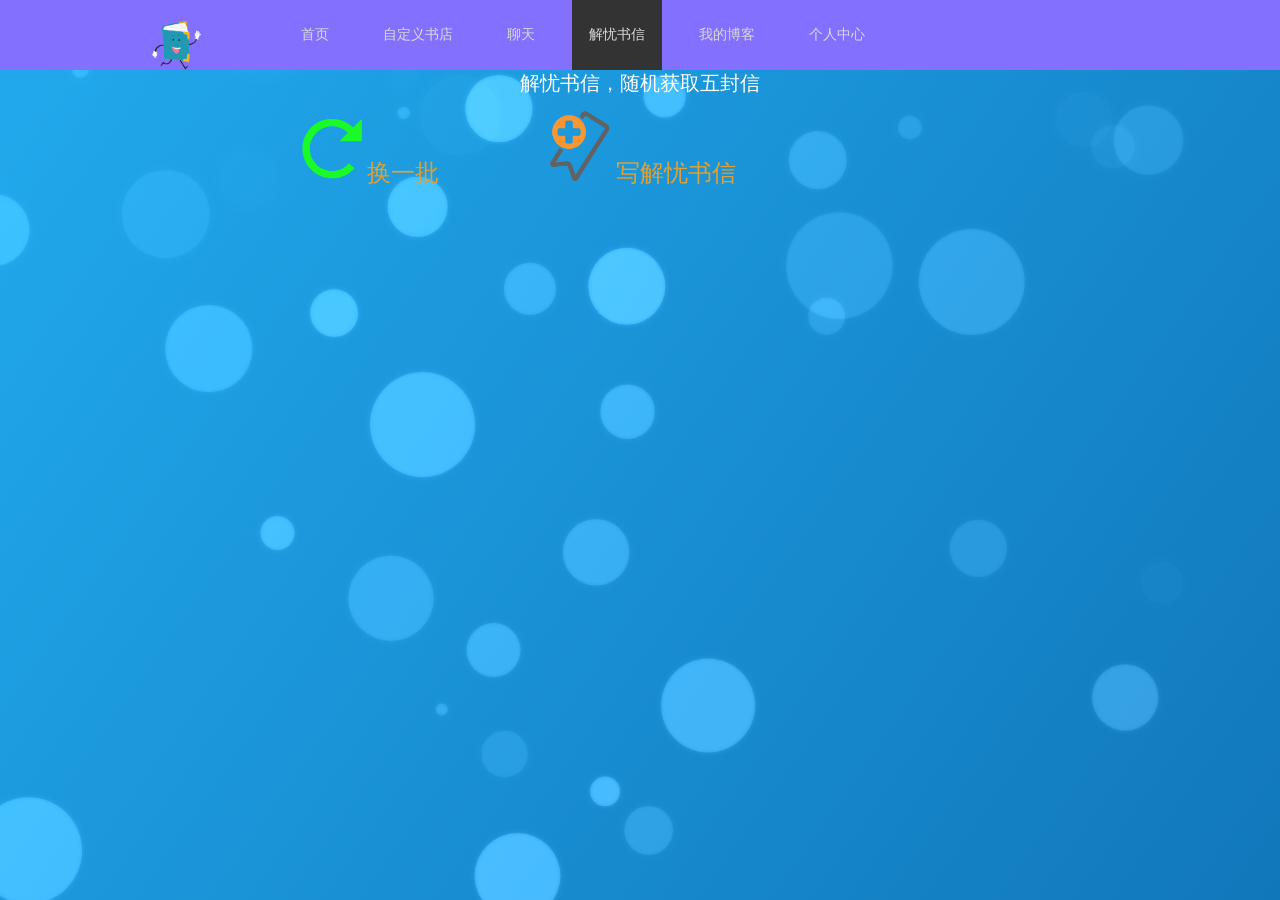
<file: target/graduation/view/leaveWords.html>
<!DOCTYPE html>
<html lang="zh">
<head>
    <meta charset="UTF-8">
    <meta http-equiv="X-UA-Compatible" content="IE=edge,chrome=1">
    <meta name="viewport" content="width=device-width, initial-scale=1.0">
    <title>解忧信箱</title>

    <link rel="stylesheet" type="text/css" href="../css/floatDemo.css"/>
    <link rel="stylesheet" type="text/css" href="../css/normalizeBG.css"/>
    <link rel="stylesheet" type="text/css" href="../css/BG.css">
    <link rel="stylesheet" href="../css/style_letter_edit.css">
    <link rel="stylesheet" href="../css/stylesBG.css">
    <link type="text/css" rel="stylesheet" href="../css/nav.css">

    <link rel="stylesheet" type="text/css" href="../css/leaveWord.css"/>
    <link type="text/css" rel="stylesheet" href="../css/nav.css">
    <!--必要样式-->
    <link rel="stylesheet" type="text/css" href="../css/component.css"/>
    <script src="../js/snap.svg-min.js"></script>
    <script src="../js/vue.js"></script>
    <script src="../js/jquery-3.1.1.js"></script>

    <style>
        .main {
            width: 800px;
            margin: 20px auto;
        }
        #reply-letter{
            margin-left: 100px;

        }
        .text {
            color: #4e534f;
            font-family: "Arial", "Microsoft YaHei", "黑体", "宋体", sans-serif;
            width: 750px;
            height: 180px;
            margin: 0 auto;
            font-size: 20px;

            resize: none;
        }

        .letter-theme {
            color: #007ace;
            font-family: "Arial", "Microsoft YaHei", "黑体", "宋体", sans-serif;
            font-size: 20px;
        }

        .change-button {
            margin-left: 300px;
            margin-top: 20px;
        }

        .intro_todo {
            font-family: "Arial", "Microsoft YaHei", "黑体", "宋体", sans-serif;
            font-size: 20px;
            text-align: center;
        }

        #reply_letter, #quit_read_letter, #send_letter, #cancel_letter,#submit_reply,#cancel_reply {
            background-color: #4CAF50; /* Green */
            border: none;
            color: white;
            padding: 5px 12px;
            text-align: center;
            text-decoration: none;
            display: inline-block;
            font-size: 16px;
        }

        .addLeaveWord {
            text-align: center;
            width: 70px;
            margin-left: 100px;
        }
    </style>
</head>

<body>

<div class="ue-bar">
    <div class="ue-bar-warp">
        <div class="ue-bar-logo">
            <a href="#">
                <img src="../img/logo.png" width="51" hegith="20" alt="解忧书屋" title="解忧书屋">
            </a>
        </div>
        <div class="ue-bar-nav">
            <ul>
                <li><a href="./main.html">
                    <em>首页</em>
                </a></li>
                <li><a href="./custombookList.html">
                    <em>自定义书店</em>
                </a></li>
                <li><a href="http://localhost:3001/">
                    <em>聊天</em>
                </a></li>
                <li class="active"><a href="./leaveWords.html">
                    <em>解忧书信</em>
                </a></li>
                <li><a href="http://localhost:8080/#/admin/articleList">
                    <em>我的博客</em>
                </a></li>
                <li><a href="./mine.html">
                    <em>个人中心</em>
                </a></li>
            </ul>
        </div>
    </div>
</div>

<div id="container" data-PageSwitch style="display:none">
    <div class="sections ">
        <div class="section active" id="section0">
            <div class="intro">
                <h1 class="title" id="letter_theme"></h1>
                <p id="letter_content"></p><br>
                <label>时间</label>
                <span id="letter_time"></span><br>
                <input type="submit" class="btn btn-success pull-right" id="reply_letter" value="回复"/>
                <input type="submit" class="btn btn-success pull-right" id="quit_read_letter" value="返回"/>
            </div>
        </div>
    </div>
</div>


<div id="random-letter-list">
    <div id="letter_button">
        <div class="intro_todo">解忧书信，随机获取五封信</div>
        <input type="image" class="change-button" @click="change_random_letter" src="../images/change.png"/>
        <span>换一批</span>
        <input type="image" class="addLeaveWord" @click="addLWItem" src="../img/addLW.png"/>
        <span>写解忧书信</span>
    </div>
    <section id="grid" class="grid clearfix">

        <a href="#" data-path-hover="m 180,34.57627 -180,0 L 0,0 180,0 z" v-for="(item,index) of randomLetterList"
           :key="index"
           :content="item"
           :index="index">
            <figure>
                <img :src=item.imgUrl>
                <svg viewBox="0 0 180 320" preserveAspectRatio="none">
                    <path d="M 180,160 0,218 0,0 180,0 z"/>
                </svg>
                <figcaption>
                    <h2>{{item.letterTheme}}</h2>
                    <input type="image" width="20px" @click="view(item)" src="../image/view.png"/>
                    <input type="image" width="20px" @click="reply" src="../image/reply.png"/>
                </figcaption>
            </figure>
        </a>
    </section>
    <div class="main" id="write-letter-dialog" style="display: none">
        <input type="text" class="letter-theme" v-model="write_letter_item.letterTheme" placeholder="输入标题"><br>
        <textarea id="text" v-model="write_letter_item.letterContent" cols="30" rows="10" maxlength="30"
                  class="text"></textarea><br>
        <button @click="saveLetterItem" id="send_letter" class="btn btn-primary">扔入公海</button>
        <button @click="cancelLetter" id="cancel_letter" class="btn btn-primary">返回</button>
    </div>


    <div id="reply-letter" style="display: none" class="form-group">
        <form role="form">
            <div class="form-group">
                <textarea v-model="reply_content" placeholder="输入回信内容" cols="30" rows="10" maxlength="30" class="text"></textarea><br>
                <button @click="submitReply" id="submit_reply" class="btn btn-primary">提交</button>
                <button @click="cancelReply" id="cancel_reply" class="btn btn-primary">返回</button>
            </div>
        </form>
    </div>
</div>



<script type="text/javascript" src="../js/pageswitch.js"></script>
<script src="../js/index.js"></script>
<script type="text/javascript" src="../js/userStorage.js"></script>
<script>
    $(document).ready(function () {
        $("#reply_letter").click(function () {
            $("#container").css("display", "none");
            $("#random-letter-list").css("display", "");
            $("#letter_button").css("display", "none");
            $("#grid").css("display", "none");
            $("#reply-letter").css("display", "");

        });

        $("#quit_read_letter").click(function () {

            $("#container").css("display", "none");
            $("#random-letter-list").css("display", "");
        })
    });


    function loadLetterItem(item) {
        $("#letter_theme").html(item.letterTheme);
        $("#letter_content").html(item.letterContent);
        $("#letter_time").html(getTime(item.letterTime));
    }

    function getTime(t) {
        var _time = new Date(t);
        var year = _time.getFullYear();//2017
        var month = _time.getMonth() + 1;//7
        var date = _time.getDate();//10
        var hour = _time.getHours();//10
        var minute = _time.getMinutes();//56
        var second = _time.getSeconds();//15
        return year + "年" + month + "月" + date + "日   " + hour + ":" + minute + ":" + second;//这里自己按自己需要的格式拼接
    }

    var letterVue = new Vue({
        el: '#random-letter-list',
        data: {
            randomLetterList: [],
            write_letter_item: {
                letterTheme: "",
                letterContent: "",
                tag: 0,
                letterUid: -1,

            },
        reply_content: "",

        },

        mounted: function () {
            this.getRandomNewLetters();
        },

        //列表
        methods: {
            getRandomNewLetters: function () {
                $.ajax({
                    type: 'POST',
                    url: "http://127.0.0.1:8081/letter/getRandomNewLettersFilterUser",
                    data: JSON.stringify({data: getUserId()}),
                    dataType: "JSON",
                    contentType: 'application/json;charset=utf-8',
                    success: function (data) {
                        console.log(data);
                        letterVue.randomLetterList = data;
                    },
                    error: function (jqXHR) {
                        return "哎呀呀，出错了" + jqXHR.status;
                    }
                });
            },
            view: function (item) {
                console.log(item);
                loadLetterItem(item);
                $("#container").css("display", "");
                $("#random-letter-list").css("display", "none");
            },
            addLWItem: function () {
                $("#write-letter-dialog").css("display", "block");
                $("#letter_button").css("display", "none");
                $("#grid").css("display", "none");
            },
            saveLetterItem: function () {
                letterVue.write_letter_item.letterUid = getUserId();
                letterVue.write_letter_item.tag = 0;
                $.ajax({
                    type: 'POST',
                    url: "http://127.0.0.1:8081/letter/createLetter",
                    data: JSON.stringify({data: letterVue.write_letter_item}),
                    dataType: "JSON",
                    contentType: 'application/json;charset=utf-8',
                    success: function (data) {
                        console.log(data);
                    },
                    error: function (jqXHR) {
                        return "哎呀呀，出错了" + jqXHR.status;
                    }
                });

            },
            cancelLetter: function () {
                $("#write-letter-dialog").css("display", "none");
                $("#letter_button").css("display", "");
                $("#grid").css("display", "");
            },
            reply: function () {

            },
            change_random_letter: function () {
                letterVue.getRandomNewLetters();

            },

            submitReply:function () {

            },
            cancelReply:function () {
                $("#reply-letter").css("display", "none");
                letterVue.reply_content = "";
                $("#letter_button").css("display", "");
                $("#grid").css("display", "");

            }

        }

    })
</script>

<script type="text/javascript" src="../js/bubbly-bg.js"></script>
<script type="text/javascript">
    bubbly();
    let configs = [
        {},
        {
            colorStart: "#111",
            colorStop: "#422",
            bubbleFunc: () => `hsla(0, 100%, 50%, ${Math.random() * 0.25})`
        },
        {
            colorStart: "#4c004c",
            colorStop: "#1a001a",
            bubbleFunc: () => `hsla(${Math.random() * 360}, 100%, 50%, ${Math.random() * 0.25})`
        },
        {
            colorStart: "#fff4e6",
            colorStop: "#ffe9e4",
            blur: 1,
            compose: "source-over",
            bubbleFunc: () => `hsla(${Math.random() * 50}, 100%, 50%, .3)`
        }
    ];
    document.addEventListener("click", function (e) {
        if (e.target.hasAttribute("data-config-nr")) {
            document.body.removeChild(document.querySelector("canvas"));
            bubbly(configs[e.target.getAttribute("data-config-nr")]);
        }
    });

    (function () {

        function init() {
            var speed = 250,
                easing = mina.easeinout;

            [].slice.call(document.querySelectorAll('#grid > a')).forEach(function (el) {
                var s = Snap(el.querySelector('svg')), path = s.select('path'),
                    pathConfig = {
                        from: path.attr('d'),
                        to: el.getAttribute('data-path-hover')
                    };

                el.addEventListener('mouseenter', function () {
                    path.animate({'path': pathConfig.to}, speed, easing);
                });

                el.addEventListener('mouseleave', function () {
                    path.animate({'path': pathConfig.from}, speed, easing);
                });
            });
        }

        init();

    })();
</script>

</body>
</html>
</file>
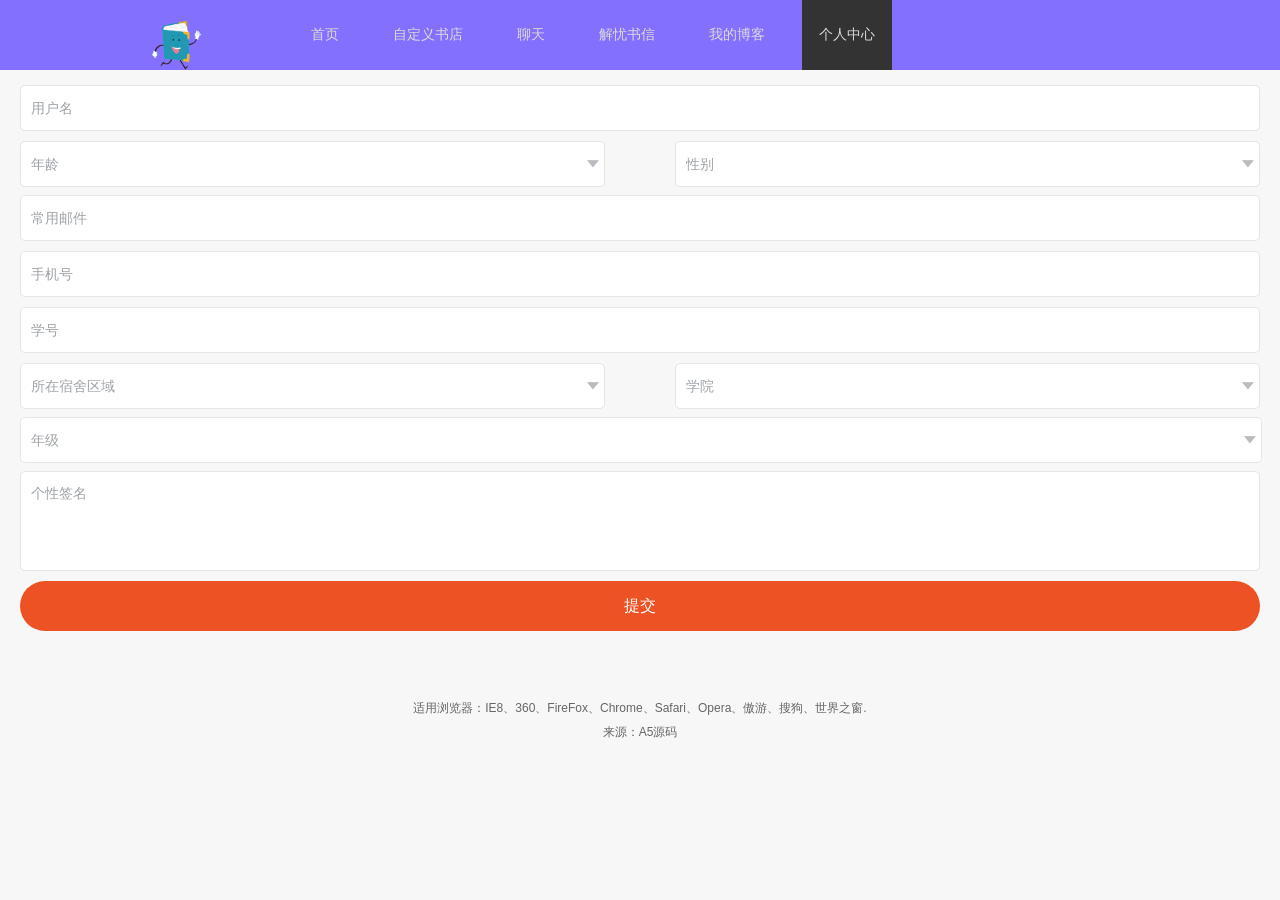
<file: target/graduation/view/mine.html>
<!DOCTYPE html>
<html>
<head>
    <meta charset="UTF-8">
    <meta http-equiv="X-UA-Compatible" content="IE=edge">
    <meta name="viewport" content="initial-scale=1,maximum-scale=1, minimum-scale=1">
    <meta name="viewport" content="width=device-width, initial-scale=1">
    <meta name="apple-mobile-web-app-capable" content="yes">
    <meta name="viewport" content="width=device-width, initial-scale=1.0, minimum-scale=1.0, maximum-scale=1.0, user-scalable=no">
    <link type="text/css" rel="stylesheet" href="../css/nav.css">
    <title>个人中心</title>
    <style>
        img {
            border: 0;
        }

        body {
            background: #f7f7f7;
            color: #666;
            font: 12px/150% Arial,Verdana, "microsoft yahei";
        }

        html, body, div, dl, dt, dd, ol, ul, li, h1, h2, h3, h4, h5, h6, p, blockquote, pre, button, fieldset, form, input, legend, textarea, th, td {
            margin: 0;
            padding: 0;
        }

        article,aside,details,figcaption,figure,footer,header,main,menu,nav,section,summary {
            display: block;
            margin: 0;
            padding: 0;
        }

        audio,canvas,progress,video {
            display: inline-block;
            vertical-align: baseline;
        }

        a {
            text-decoration: none;
            color: #08acee;
        }

        a:active,a:hover {
            outline: 0;
        }

        button {
            outline: 0;
        }

        mark {
            color: #000;
            background: #ff0;
        }

        small {
            font-size: 80%;
        }

        img {
            border: 0;
        }

        button,input,optgroup,select,textarea {
            margin: 0;
            font: inherit;
            color: inherit;
            outline: none;
        }

        li {
            list-style: none;
        }

        i {
            font-style: normal;
        }

        a {
            color: #666;
        }

        a:hover {
            color: #eee;
        }

        em {
            font-style: normal;
        }

        h2, h3 {
            font-family: "microsoft yahei";
            font-weight: 100;
        }



        /* ------------------- */
        ::-moz-placeholder {
            color: #9fa3a7;
        }

        ::-webkit-input-placeholder {
            color: #9fa3a7;
        }

        :-ms-input-placeholder {
            color: #9fa3a7;
        }


        .pc-kk-form{
            padding:15px 20px;
        }
        .pc-kk-form-list{
            background:#fff;
            border:1px solid #e5e5e5;
            border-radius:5px;
            height:44px;
            line-height:44px;
            margin-bottom:10px;
        }
        .pc-kk-form-list input{
            width:100%;
            border:none;
            background:none;
            color:#9fa3a7;
            font-size:14px;
            height: 36px;
            padding: 4px 10px;
        }
        .pc-kk-form-list textarea{
            background:none;
            border:none;
            height:60px;
            padding:10px;
            resize:none;
            width:94%;
            line-height:22px;
            color:#9fa3a7;
            font-size:14px;
        }
        .nice-select{
            position: relative;
            background: #fff url(../images/a2.jpg) no-repeat right center;
            background-size:18px;
            width:47%;
            float:left;
            border:1px solid #e5e5e5;
            border-radius:5px;
            height:44px;
            line-height:44px;
        }

        .nice-select ul{
            width: 100%;
            display: none;
            position: absolute;
            left: -1px;
            top: 44px;
            overflow: hidden;
            background-color: #fff;
            max-height: 150px;
            overflow-y: auto;
            border: 1px solid #b9bcbf;
            z-index: 9999;
            border-radius:5px;

        }
        .nice-select ul li{
            padding-left:10px;
        }
        .nice-select ul li:hover{
            background:#f8f4f4;
        }
        .pc-kk-form-list-clear{
            background:none;
            border:none;
        }
        .pc-kk-form-btn button{
            background:#ec5224;
            color:#fff;
            border:none;
            width:100%;
            height:50px;
            line-height:50px;
            font-size:16px;
            border-radius:50px;
        }
    </style>
</head>
<body>

<div class="ue-bar">
    <div class="ue-bar-warp">
        <div class="ue-bar-logo">
            <a href="#">
                <img src="../img/logo.png" width="51" hegith="20" alt="解忧书屋" title="解忧书屋">
            </a>
        </div>
        <div class="ue-bar-nav">
            <ul>
                <li><a href="./main.html">
                    <em>首页</em>
                </a></li>
                <li><a href="./custombookList.html">
                    <em>自定义书店</em>
                </a></li>
                <li><a href="http://localhost:3001/">
                    <em>聊天</em>
                </a></li>
                <li><a href="./leaveWords.html">
                    <em>解忧书信</em>
                </a></li>
                <li><a href="http://localhost:8080/#/admin/articleList">
                    <em>我的博客</em>
                </a></li>
                <li class="active"><a href="./mine.html">
                    <em>个人中心</em>
                </a></li>
            </ul>
        </div>
    </div>
</div>


<div class="pc-kk-form">
    <form action="">
        <div class="pc-kk-form-list">
            <input type="text" placeholder="用户名">
        </div>
        <div class="pc-kk-form-list pc-kk-form-list-clear">
            <div class="nice-select" name="nice-select">
                <input type="text" value="年龄" readonly>
                <ul>
                    <li data-value="16">16</li>
                    <li data-value="17">17</li>
                    <li data-value="18">18</li>
                    <li data-value="19">19</li>
                    <li data-value="20">20</li>
                    <li data-value="21">21</li>
                    <li data-value="22">22</li>
                    <li data-value="23">23</li>
                    <li data-value="24">24</li>
                    <li data-value="25">25</li>
                </ul>

            </div>
            <div class="nice-select" name="nice-select" style="float:right">
                <input type="text" value="性别" readonly>
                <ul>
                    <li data-value="male">男</li>
                    <li data-value="female">女</li>
                </ul>

            </div>
        </div>
        <div class="pc-kk-form-list">
            <input type="email" placeholder="常用邮件">
        </div>
        <div class="pc-kk-form-list">
            <input type="tel" placeholder="手机号">
        </div>
        <div class="pc-kk-form-list">
            <input type="text" placeholder="学号">
        </div>
        <div class="pc-kk-form-list pc-kk-form-list-clear">
            <div class="nice-select" name="nice-select">
                <input type="text" value="所在宿舍区域" readonly>
                <ul>
                    <li data-value="address1">东区</li>
                    <li data-value="address2">西区</li>
                    <li data-value="address3">教师公寓</li>
                </ul>

            </div>
            <div class="nice-select" name="nice-select" style="float:right">
                <input type="text" value="学院" readonly>
                <ul>
                    <li data-value="人工智能与数据科学学院">人工智能与数据科学学院</li>
                    <li data-value="电气工程学院">电气工程学院</li>
                    <li data-value="机械工程学院">机械工程学院</li>
                    <li data-value="材料科学与工程学院">材料科学与工程学院</li>
                    <li data-value="化工学院">化工学院</li>
                    <li data-value="经济管理学院">经济管理学院</li>
                    <li data-value="土木与交通学院">土木与交通学院</li>
                    <li data-value="电子信息工程学院">电子信息工程学院</li>
                    <li data-value="理学院">理学院</li>
                    <li data-value="能源与环境工程学院">能源与环境工程学院</li>
                    <li data-value="建筑与艺术设计学院">建筑与艺术设计学院</li>
                    <li data-value="海洋科学与工程学院">海洋科学与工程学院</li>
                    <li data-value="马克思主义学院">马克思主义学院</li>
                    <li data-value="外国语学院">外国语学院</li>
                    <li data-value="人文与法律学院">人文与法律学院</li>
                    <li data-value="国际教育学院">国际教育学院</li>
                </ul>

            </div>
        </div>
        <div class="pc-kk-form-list pc-kk-form-list-clear">
            <div class="nice-select" name="nice-select" style="width:100%">
                <input type="text" value="年级" readonly>
                <ul>
                    <li data-value="Level1">大一</li>
                    <li data-value="Level2">大二</li>
                    <li data-value="Level3">大三</li>
                    <li data-value="Level3">大四</li>
                </ul>
            </div>
        </div>
        <div class="pc-kk-form-list" style="height:auto">
            <textarea>个性签名</textarea>
        </div>
        <div class="pc-kk-form-btn">
            <button>提交</button>
        </div>
    </form>
</div>


<script type="text/javascript" src="../js/jquery-3.1.1.js"></script>

<script>

    $('[name="nice-select"]').click(function(e){

        $('[name="nice-select"]').find('ul').hide();

        $(this).find('ul').show();

        e.stopPropagation();

    });

    $('[name="nice-select"] li').hover(function(e){

        $(this).toggleClass('on');

        e.stopPropagation();

    });

    $('[name="nice-select"] li').click(function(e){

        var val = $(this).text();

        $(this).parents('[name="nice-select"]').find('input').val(val);

        $('[name="nice-select"] ul').hide();

        e.stopPropagation();

    });

    $(document).click(function(){

        $('[name="nice-select"] ul').hide();

    });

</script>

<div style="text-align:center;margin:50px 0; font:normal 14px/24px 'MicroSoft YaHei';">
    <p>适用浏览器：IE8、360、FireFox、Chrome、Safari、Opera、傲游、搜狗、世界之窗.</p>
    <p>来源：<a href="http://down.admin5.com/" target="_blank">A5源码</a></p>
</div>
</body>
</html>
</file>
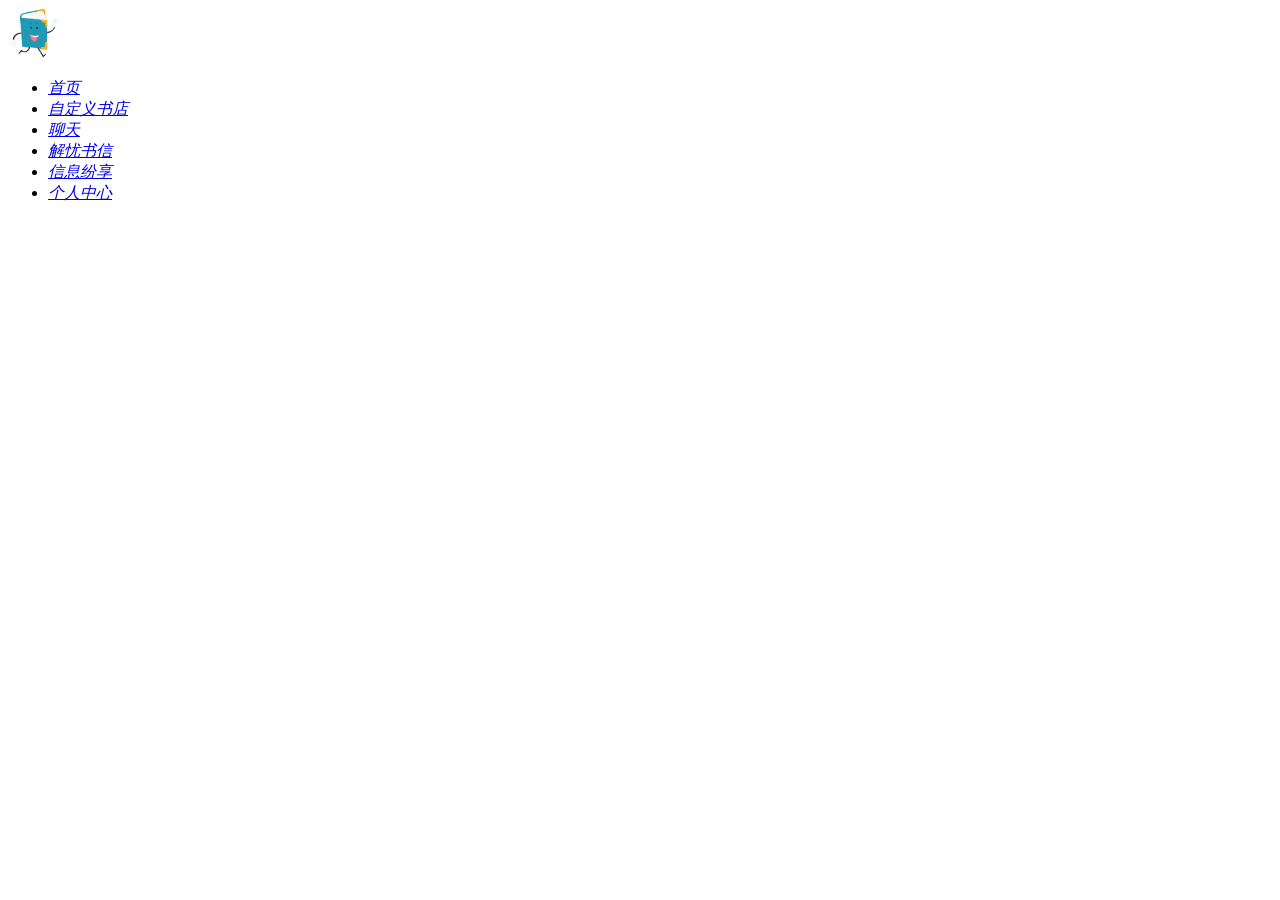
<file: target/graduation/view/nav.html>
<!DOCTYPE html>
<html>
<head lang="en">
    <meta charset="UTF-8">
    <title>解忧书屋</title>
    <link type="text/css" rel="stylesheet" >
</head>
<body>

<div class="ue-bar">
    <div class="ue-bar-warp">
        <div class="ue-bar-logo">
            <a href="#">
                <img src="../img/logo.png" width="51" hegith="20" alt="解忧书屋" title="解忧书屋">
            </a>
        </div>
        <div class="ue-bar-nav">
            <ul>
                <li class="active"><a href="#">
                    <em>首页</em>
                </a></li>
                <li><a href="./customBookList.custombookList.html">
                    <em>自定义书店</em>
                </a></li>
                <li><a href="http://localhost:3001/">
                    <em>聊天</em>
                </a></li>
                <li ><a href="./leaveWords.html">
                    <em>解忧书信</em>
                </a></li>
                <li><a href="#">
                    <em>信息纷享</em>
                </a></li>
                <li><a href="#">
                    <em>个人中心</em>
                </a></li>
            </ul>
        </div>
    </div>
</div>

<script>
    $('li').click(function () {
        $(this).css("color","#333");
        $(this).siblings().css("color", "#8470FF");
    })
</script>

</body>
</html>
</file>
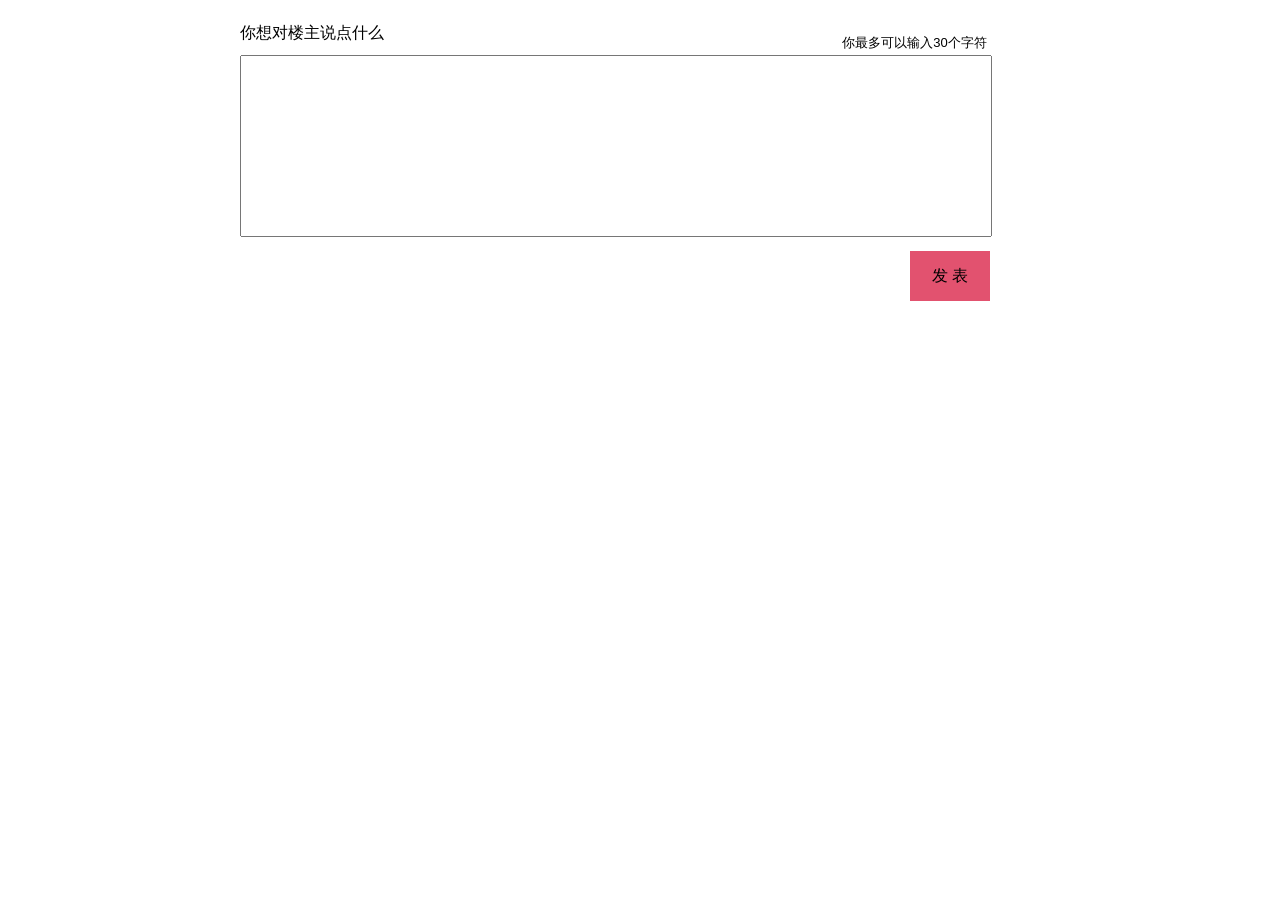
<file: target/graduation/view/test.html>
<!DOCTYPE html>
<html>
<head>
    <meta charset="utf-8">
    <title> contentEditable=true</title>
    <link href="../css/comment_reset.css" rel="stylesheet">
    <script src="../js/xml.js"></script>
    <style>
        .main2{
            width: 800px;
            margin:20px auto;
        }
        span{
            display: inline-block;
            width: 200px;
            height: 25px;
            line-height: 25px;
            vertical-align: center;
            text-align: left;
            margin-bottom: 10px;
        }
        .tag{
            font-size: 13px;
            margin-left: 370px;
            vertical-align: bottom;
            text-align: center;
            margin-bottom: 0;
        }
        .text{
            width: 750px;
            height: 180px;
            margin:0 auto;

            resize:none;
        }

        input{
            display: inline-block;
            width: 80px;
            height: 50px;
            background: #E2526F;
            border: 0;
            margin-left: 670px;
            margin-top: 10px;
        }
        .creatediv{
            width: 675px;
            height: 80px;

            border: 1px solid gray;
            position: relative;
            margin-top: 10px;
            padding-left: 75px;
        }
        .createinput{
            width: 80px;
            height: 30px;
            position:absolute;
            right: 5px;
            bottom:5px;
        }
        .createimg{
            width: 50px;
            height: 50px;
            position: absolute;
            top: 15px;
            left: 15px;
        }
        .createdivs{
            width:600px;
            height:50px;
            position: absolute;
            top: 15px;
            left: 85px;
        }
    </style>
</head>

<body id="body">
<div class="main2">
    <span>你想对楼主说点什么</span>
    <span class="tag">你最多可以输入30个字符</span>
    <textarea id="text" cols="30" rows="10" maxlength="30" class="text"></textarea><br>
    <input type="button" value="发 表" id="ipt">
    <div id="txt" >
    </div>
</div>

</body>
<script>
    var ipt = document.getElementById("ipt");
    var txt = document.getElementById('txt');
    var textarea = document.getElementById("text");
    ipt.onclick = function(){
        var textValue = textarea.value.LTrim();
        textarea.value="";
        if(textValue.length>0 ){
            var divs = document.createElement("div");
            var imgs = document.createElement("img");
            var ps = document.createElement("p");
            var inputs = document.createElement("input");
            divs.setAttribute("class","creatediv");
            imgs.setAttribute('class',"createimg");
            ps.setAttribute("class","createdivs");
            inputs.setAttribute("class","createinput");
            imgs.src="pic/1.jpg";
            inputs.type="button";
            inputs.value="删除";
            ps.innerHTML=textValue;
            divs.appendChild(imgs);
            divs.appendChild(ps);
            divs.appendChild(inputs);
            if(txt.children.length==0){
                txt.appendChild(divs);

            }else{
                txt.insertBefore(divs,get_firstChild(txt))
            }
            inputs.onclick = function(){
                this.parentNode.parentNode.removeChild(this.parentNode)
            }
        }



    }
</script>
</html>
</file>
<file: target/graduation/css/floatDemo.css>
*{
    padding: 0;
    margin: 0;
}
body{
    font-family: Arial,"Microsoft YaHei",sans-serif;
}
/*html,body{*/
    /*height: 100%;*/
    /*overflow: hidden;*/
/*}*/
#container,.sections,.section{
    /*height: 100%;*/
    position: relative;
}
#section0,
#section1,
#section2,
#section3{
    background-color: #000;
    /*background-size: cover;*/
    background-position: 50% 50%;
}
#section0{
    background-image: url(../images/2.jpg);
    color: #fff;
    text-shadow:1px 1px 1px #333;
}
#section1{
    color: #fff;
    text-shadow:1px 1px 1px #333;
    background-image: url(../images/2.jpg);
}
#section2{
    background-image: url(../images/3.jpg);
    color: #fff;
    text-shadow:1px 1px 1px #666;
}
#section0{
    color: #008283;
    background-image: url(../images/4.jpg);
    text-shadow:1px 1px 1px #fff;
}
/*#section0 p{*/
    /*color: #F1FF00;*/
/*}*/
/*#section3 p{*/
    /*color: #00A3AF;*/
/*}*/
.left{
    float: left;
}
h1{
    font-size: 6em;
    font-weight: normal;
}
p {
    font-size: 2em;
    margin:0.5em 0 2em 0;
}
label{
    color:#dfa135;
    font-size: 2em;
    margin:0.5em 0 2em 0;
}
span{
    color:#dfa135;
    font-size: 2em;
    margin:0.5em 0 2em 0;
}
.intro{
    position: relative;
    top: 200px;
    width: 100%;
    -webkit-transform: translateY(-50%);
    transform: translateY(-50%);
    text-align: center;
}
.pages{
    position:fixed;
    list-style: none;
}
.vertical.pages{
    right: 10px;
    top: 50%;
}
.horizontal.pages{
    left: 50%;
    bottom: 10px;
}
.pages li{
    width: 8px;
    height: 8px;
    border-radius: 50%;
    background: #fff;
    margin: 10px 5px;
    cursor: pointer;
}
.horizontal.pages li{
    display: inline-block;
    vertical-align: middle;
}
.pages li.active{
    width: 14px;
    height: 14px;
    border: 2px solid #FFFE00;
    background: none;
    margin-left: 0;
}
#section0 .title{
    -webkit-transform: translateX(-100%);
    transform: translateX(-100%);
    -webkit-animation: sectitle0 1s ease-in-out 100ms forwards;
    animation: sectitle0 1s ease-in-out 100ms forwards;
}
#section0 p {
    -webkit-transform: translateX(100%);
    transform: translateX(100%);
    -webkit-animation: sec0 1s ease-in-out 100ms forwards;
    animation: sec0 1s ease-in-out 100ms forwards;
}
@-webkit-keyframes sectitle0{
    0%{
        -webkit-transform: translateX(-100%);
        transform: translateX(-100%);
    }
    100%{
        -webkit-transform: translateX(0);
        transform: translateX(0);
    }
}
@keyframes sectitle0{
    0%{
        -webkit-transform: translateX(-100%);
        transform: translateX(-100%);
    }
    100%{
        -webkit-transform: translateX(0);
        transform: translateX(0);
    }
}
@-webkit-keyframes sec0{
    0%{
        -webkit-transform: translateX(100%);
        transform: translateX(100%);
    }
    100%{
        -webkit-transform: translateX(0);
        transform: translateX(0);
    }
}
@keyframes sec0{
    0%{
        -webkit-transform: translateX(100%);
        transform: translateX(100%);
    }
    100%{
        -webkit-transform: translateX(0);
        transform: translateX(0);
    }
}
</file>
<file: target/graduation/css/BG.css>
body, html { font-size: 100%; 	padding: 0; margin: 0;}

/* Reset */
*,
*:after,
*:before {
	-webkit-box-sizing: border-box;
	-moz-box-sizing: border-box;
	box-sizing: border-box;
}

/* Clearfix hack by Nicolas Gallagher: http://nicolasgallagher.com/micro-clearfix-hack/ */
.clearfix:before,
.clearfix:after {
	content: " ";
	display: table;
}

.clearfix:after {
	clear: both;
}

body{
	font-weight: 500;
	font-size: 1.05em;
	font-family: "Microsoft YaHei","Segoe UI", "Lucida Grande", Helvetica, Arial,sans-serif;
}
</file>
<file: target/graduation/css/style_letter_edit.css>
* {
  box-sizing: border-box;
}

p {
  font-weight: 300;
  margin: 0 0 2.4rem 0;
}
h1,
h2,
h3 {
  line-height: 1.3;
}
a {
  text-decoration: none;
  color: inherit;
  font-weight: 400;
}
/**
 * Material Modal CSS
 */
.modal {
  will-change: visibility, opacity;
  display: -webkit-box;
  display: -ms-flexbox;
  display: flex;
  -webkit-box-align: center;
      -ms-flex-align: center;
          align-items: center;
  -webkit-box-pack: center;
      -ms-flex-pack: center;
          justify-content: center;
  position: fixed;
  top: 0;
  left: 0;
  right: 0;
  bottom: 0;
  overflow-y: auto;
  overflow-x: hidden;
  z-index: 1000;
  visibility: hidden;
  opacity: 0;
  -webkit-transition: all 0.5s cubic-bezier(0.23, 1, 0.32, 1);
  transition: all 0.5s cubic-bezier(0.23, 1, 0.32, 1);
}
.modal--active {
  visibility: visible;
  opacity: 1;
}
.modal--align-top {
  -webkit-box-align: start;
      -ms-flex-align: start;
          align-items: flex-start;
}
.modal__bg {
  background: transparent;
}
.modal__dialog {
  max-width: 600px;
  padding: 1.2rem;
}
.modal__content {
  will-change: transform, opacity;
  position: relative;
  padding: 2.4rem;
  background: #ffebee;
  background-clip: padding-box;
  box-shadow: 0 12px 15px 0 rgba(0,0,0,0.25);
  opacity: 0;
  -webkit-transition: all 0.25s cubic-bezier(0.23, 1, 0.32, 1);
  transition: all 0.25s cubic-bezier(0.23, 1, 0.32, 1);
}
.modal__content--active {
  opacity: 1;
}
.modal__close {
  z-index: 1100;
  cursor: pointer;
}
.modal__trigger {
  position: relative;
  display: inline-block;
  padding: 1.2rem 2.4rem;
  color: rgba(0,0,0,0.7);
  line-height: 1;
  cursor: pointer;
  background: #ffebee;
  box-shadow: 0 2px 5px 0 rgba(0,0,0,0.26);
  -webkit-tap-highlight-color: rgba(0,0,0,0);
  -webkit-user-select: none;
     -moz-user-select: none;
      -ms-user-select: none;
          user-select: none;
  -webkit-transition: all 0.5s cubic-bezier(0.23, 1, 0.32, 1);
  transition: all 0.5s cubic-bezier(0.23, 1, 0.32, 1);
}
.modal__trigger--active {
  z-index: 10;
}
.modal__trigger:hover {
  background: #e5d3d6;
}
#modal__temp {
  will-change: transform, opacity;
  position: absolute;
  top: 0;
  left: 0;
  right: 0;
  bottom: 0;
  background: #ffebee;
  -webkit-transform: none;
          transform: none;
  opacity: 1;
  -webkit-transition: opacity 0.1s ease-out, -webkit-transform 0.5s cubic-bezier(0.23, 1, 0.32, 1);
  transition: opacity 0.1s ease-out, -webkit-transform 0.5s cubic-bezier(0.23, 1, 0.32, 1);
  transition: opacity 0.1s ease-out, transform 0.5s cubic-bezier(0.23, 1, 0.32, 1);
  transition: opacity 0.1s ease-out, transform 0.5s cubic-bezier(0.23, 1, 0.32, 1), -webkit-transform 0.5s cubic-bezier(0.23, 1, 0.32, 1);
}
/**
 * Demo specific CSS
 */
img {
  max-width: 100%;
}
.demo-btns header {
  padding: 7vh 10vw;
  background: #ffebee;
  display: -webkit-box;
  display: -ms-flexbox;
  display: flex;
  -webkit-box-align: center;
      -ms-flex-align: center;
          align-items: center;
}
.demo-btns header h1 {
  margin: 0;
  color: rgba(0,0,0,0.54);
  font-weight: 300;
}
/*.demo-btns .info {*/
  /*background: #f44336;*/
  /*padding: 3vh 10vw;*/
  /*height: 70vh;*/
  /*display: -webkit-box;*/
  /*display: -ms-flexbox;*/
  /*display: flex;*/
  /*-webkit-box-align: center;*/
      /*-ms-flex-align: center;*/
          /*align-items: center;*/
  /*-webkit-box-pack: center;*/
      /*-ms-flex-pack: center;*/
          /*justify-content: center;*/
  /*-ms-flex-flow: column wrap;*/
      /*flex-flow: column wrap;*/
/*}*/
.demo-btns p {
  text-align: center;
  color: #fff;
}
.demo-btns .link {
  font-size: 20px;
}
.demo-btns .modal__trigger {
  margin-right: 3px;
}
@media (max-width: 640px) {
  .demo-btns .modal__trigger {
    margin-bottom: 0.8rem;
  }
}
.demo-close {
  position: absolute;
  top: 0;
  right: 0;
  margin: 1.2rem;
  padding: 0.6rem;
  background: rgba(0,0,0,0.3);
  border-radius: 50%;
  -webkit-transition: all 0.5s cubic-bezier(0.23, 1, 0.32, 1);
  transition: all 0.5s cubic-bezier(0.23, 1, 0.32, 1);
}
.demo-close svg {
  width: 24px;
  fill: #fff;
  pointer-events: none;
  vertical-align: top;
}
.demo-close:hover {
  background: rgba(0,0,0,0.6);
}
.logo {
  position: fixed;
  bottom: 3vh;
  right: 3vw;
  z-index: 2;
}
.logo img {
  width: 45px;
  -webkit-transform: rotate(0);
          transform: rotate(0);
  -webkit-transition: all 0.5s cubic-bezier(0.23, 1, 0.32, 1);
  transition: all 0.5s cubic-bezier(0.23, 1, 0.32, 1);
}
.logo img:hover {
  -webkit-transform: rotate(180deg) scale(1.1);
          transform: rotate(180deg) scale(1.1);
}
</file>
<file: target/graduation/css/stylesBG.css>
.overlay {
    box-shadow: 0 1px 20px rgba(0, 0, 0, 0.3);
    position: fixed;
    top: 50%;
    left: 50%;
    transform: translate(-50%, -50%);
    background: rgba(255, 255, 255, 0.6);
    padding: 10px;
    text-align: center;
    max-width: 888px;
}

.overlay h3 {
    font: 24px;
}

.examples {
    display: flex;
    flex-wrap: wrap;
}

.example {
    width: 50%;
}

.example img {
    cursor: pointer;
    display: block;
    width: calc(100% - 20px);
    margin: 10px;
}

.example img:hover {
    opacity: 0.8;
}

a {
    color: #007ace;
}
</file>
<file: target/graduation/css/nav.css>
*{
    margin: 0;
    padding: 0;
    font-family: "Lantinghei SC","Microsoft Yahei",宋体,Arial,Helvetica,sans-serif;
    font-size: 12px;
    font-style: normal;
}

li,ul,img,a,div{
    border: 0;
    list-style: none;
}

div{
    display: block;
}

a{
    color: #8470FF;
    text-decoration: none;
    outline: none;
}

em{
    font-weight: normal;
}

.ue-bar{
    background-color: #8470FF;
}

.ue-bar-warp{
    width: 980px;
    height: 70px;
    margin: 0 auto;
    overflow: hidden;
    position: relative;
}

.ue-bar-logo{
    width: 134px;
    height: 70px;
    float: left;
    padding-right: 10px;
    padding-top: 8px;
}

.ue-bar-logo a{
    display: inline-block;
    width: 100%;
    height: 100%;
    margin-top: 12px;
}

.ue-bar-nav{
    height: 70px;
    float: left;
}

.ue-bar-nav li{
    height: 70px;
    float: left;
    margin-right: 20px;
}

.ue-bar-nav li *{
    color:#dadada;
    font-size: 14px;
    display: inline-block;
    line-height: 17px;
    vertical-align: top;
}

.ue-bar-nav li a{
    height: 22px;
    line-height: 22px;
    padding: 26px 17px;
}

.ue-bar-nav li.active{
    background: #333;
}

.ue-bar-nav li :hover{
    height: 70px;
    background: #333;
}
</file>
<file: target/graduation/css/leaveWord.css>
@import url(http://fonts.googleapis.com/css?family=Lato:300,400,700);
@font-face {
	font-weight: normal;
	font-style: normal;
	font-family: 'codropsicons';
	src:url('../fonts/codropsicons/codropsicons.eot');
	src:url('../fonts/codropsicons/codropsicons.eot?#iefix') format('embedded-opentype'),
		url('../fonts/codropsicons/codropsicons.woff') format('woff'),
		url('../fonts/codropsicons/codropsicons.ttf') format('truetype'),
		url('../fonts/codropsicons/codropsicons.svg#codropsicons') format('svg');
}

*, *:after, *:before { -webkit-box-sizing: border-box; -moz-box-sizing: border-box; box-sizing: border-box; }

body {
	background: #333;
	color: #fff;
	font-weight: 400;
	font-size: 1em;
	font-family: 'Lato', Arial, sans-serif;
}

a, button {
	outline: none;
}

a {
	color: #f0f0f0;
	text-decoration: none;
}

a:hover, a:focus {
	color: #333;
}

.clearfix:before,
.clearfix:after {
	content: " ";
	display: table;
}
 
.clearfix:after {
	clear: both;
}

.codrops-header {
	margin: 0 auto;
	padding: 2em;
	text-align: center;
}

.codrops-header h1 {
	margin: 0;
	font-weight: 300;
	font-size: 2.5em;
	line-height: 1.3;
}

.codrops-header h1 span {
	display: block;
	padding: 0 0 0.6em 0.1em;
	font-size: 60%;
	opacity: 0.7;
}

/* To Navigation Style */
.codrops-top {
	width: 100%;
	text-transform: uppercase;
	font-weight: 700;
	font-size: 0.69em;
	line-height: 2.2;
}

.codrops-top a {
	display: inline-block;
	padding: 0 1em;
	text-decoration: none;
	letter-spacing: 1px;
}

.codrops-top span.right {
	float: right;
}

.codrops-top span.right a {
	display: block;
	float: left;
}

.codrops-icon:before {
	margin: 0 4px;
	text-transform: none;
	font-weight: normal;
	font-style: normal;
	font-variant: normal;
	font-family: 'codropsicons';
	line-height: 1;
	speak: none;
	-webkit-font-smoothing: antialiased;
}

.codrops-icon-drop:before {
	content: "\e001";
}

.codrops-icon-prev:before {
	content: "\e004";
}

/* Demo Buttons Style */
.codrops-demos {
	padding-top: 1em;
	font-size: 0.8em;
}

.codrops-demos a {
	display: inline-block;
	margin: 0.5em;
	padding: 0.7em 1.1em;
	outline: none;
	border: 2px solid #fff;
	color: #fff;
	text-decoration: none;
	text-transform: uppercase;
	letter-spacing: 1px;
	font-weight: 700;
}

.codrops-demos a:hover,
.codrops-demos a.current-demo,
.codrops-demos a.current-demo:hover {
	border-color: #333;
	color: #333;
}

.related {
	text-align: center;
	font-size: 1.5em;
}

@media screen and (max-width: 25em) {

	.codrops-icon span {
		display: none;
	}

}
</file>
<file: target/graduation/css/component.css>
/* Common style */
.grid {
	margin: 40px auto 120px;
	max-width: 1000px;
	width: 90%;
}

.grid a {
	float: left;
	max-width: 250px;
	width: 25%;
	color: #333;
}

.grid a:nth-child(odd) {
	margin: 30px 0 -30px 0;
}

.grid figure {
	position: relative;
	overflow: hidden;
	margin: 5px;
	background: #333;
}

.grid figure img {
	position: relative;
	display: block;
	width: 100%;
	opacity: 0.7;
	-webkit-transition: opacity 0.3s;
	transition: opacity 0.3s;
}

.grid figcaption {
	position: absolute;
	top: 0;
	z-index: 11;
	padding: 10px;
	width: 100%;
	height: 100%;
	text-align: center;
}

/*.grid figcaption h2 {*/
	/*margin: 0 0 20px 0;*/
	/*color: #3498db;*/
	/*text-transform: uppercase;*/
	/*letter-spacing: 1px;*/
	/*font-weight: 300;*/
	/*font-size: 130%;*/
	/*-webkit-transition: -webkit-transform 0.3s;*/
	/*transition: transform 0.3s;*/
/*}*/

.grid figcaption p {
	padding: 0 20px;
	color: #aaa;
	font-weight: 300;
	-webkit-transition: opacity 0.3s, -webkit-transform 0.3s;
	transition: opacity 0.3s, transform 0.3s;
}

.grid figcaption h2,
.grid figcaption p {
	-webkit-transform: translateY(50px);
	transform: translateY(50px);
}

.grid figure button {
	position: absolute;
	padding: 4px 20px;
	border: none;
	text-transform: uppercase;
	letter-spacing: 1px;
	font-weight: bold;
	-webkit-transition: opacity 0.3s, -webkit-transform 0.3s;
	transition: opacity 0.3s, transform 0.3s;
}

.grid figcaption,
.grid figcaption h2,
.grid figcaption p,
.grid figure button {
	-webkit-backface-visibility: hidden;
	backface-visibility: hidden;
}

/* Style for SVG */
.grid svg {
	position: absolute;
	top: -1px; /* fixes rendering issue in FF */
	z-index: 10;
	width: 100%;
	height: 100%;
}

.grid svg path {
	fill: #fff;
}

/* Hover effects */
.grid a:hover figure img {
	opacity: 1;
}

.grid a:hover figcaption h2,
.grid a:hover figcaption p {
	-webkit-transform: translateY(0);
	transform: translateY(0);
}

.grid a:hover figcaption p {
	opacity: 0;
}

/* Individual styles */
/*.demo-1 body {*/
	/*background: #3498db;*/
/*}*/

.demo-1 .grid figure button,
.demo-3 .grid figure button {
	top: 50%;
	left: 50%;
	border: 3px solid #fff;
	background: transparent;
	color: #fff;
	opacity: 0;
	-webkit-transform: translateY(-50%) translateX(-50%) scale(0.25);
	transform: translateY(-50%) translateX(-50%) scale(0.25);
}

.demo-1 .grid a:hover figure button,
.demo-3 .grid a:hover figure button {
	opacity: 1;
	-webkit-transform: translateY(-50%) translateX(-50%) scale(1);
	transform: translateY(-50%) translateX(-50%) scale(1);
}

.demo-2 body {
	background: #e74c3c;
}

.demo-2 .grid figcaption h2 {
	color: #e74c3c;
}

.demo-2 .grid figcaption p {
	-webkit-transition-delay: 0.05s;
	transition-delay: 0.05s;
}

.demo-2 .grid figure button {
	bottom: 0;
	left: 0;
	padding: 15px;
	width: 100%;
	background: #fff;
	color: #333;
	font-weight: 300;
	-webkit-transform: translateY(100%);
	transform: translateY(100%);
}

.demo-2 .grid a:hover figure button {
	-webkit-transition-timing-function: ease-out;
	transition-timing-function: ease-out;
	-webkit-transform: translateY(0);
	transform: translateY(0);
}

.demo-2 .grid figcaption h2, 
.demo-2 .grid figcaption p,
.demo-3 .grid figcaption h2,
.demo-3 .grid figcaption p {
	-webkit-transition-timing-function: cubic-bezier(0.250, 0.250, 0.115, 1); /* older webkit */
	-webkit-transition-timing-function: cubic-bezier(0.250, 0.250, 0.115, 1.445);
	timing-function: cubic-bezier(0.250, 0.250, 0.115, 1.445);
}

.demo-2 .grid a:hover figcaption p,
.demo-3 .grid a:hover figcaption p {
	-webkit-transition-delay: 0s;
	transition-delay: 0s;
	-webkit-transition-duration: 0.1s;
	transition-duration: 0.1s;
}

.demo-3 body {
	background: #52be7f;
}

.demo-3 .grid figcaption h2 {
	color: #52be7f;
}

.demo-3 .grid a:hover figcaption h2 {
	-webkit-transform: translateY(5px);
	transform: translateY(5px);
}

/* Media Queries */
/* Let's redefine the width of each anchor and the margins */

@media screen and (max-width: 58em) {
	.grid a {
		width: 33.333%;
	}

	.grid a:nth-child(odd) {
		margin: 0;
	}

	.grid a:nth-child(3n-1) {
		margin: 30px 0 -30px 0;
	}
}

@media screen and (max-width: 45em) {
	.grid {
		max-width: 500px;
	}

	.grid a {
		width: 50%;
	}

	.grid a:nth-child(3n-1) {
		margin: 0;
	}

	.grid a:nth-child(even) {
		margin: 30px 0 -30px 0;
	}


	.grid figcaption h2 {
		margin-bottom: 0px;
		-webkit-transform: translateY(30px);
		transform: translateY(30px);
	}

	.grid figcaption p {
		margin: 0;
		padding: 0 10px;
	}
}

@media screen and (max-width: 27em) {
	.grid {
		max-width: 250px;
	}

	.grid a {
		width: 100%;
	}

	.grid a:nth-child(even) {
		margin: 0;
	}
}
</file>
<file: target/graduation/css/normalizeBG.css>
article,aside,details,figcaption,figure,footer,header,hgroup,main,nav,section,summary{display:block;}audio,canvas,video{display:inline-block;}audio:not([controls]){display:none;height:0;}[hidden]{display:none;}html{font-family:sans-serif;-ms-text-size-adjust:100%;-webkit-text-size-adjust:100%;}body{margin:0;}a:focus{outline:thin dotted;}a:active,a:hover{outline:0;}h1{font-size:2em;margin:0.67em 0;}abbr[title]{border-bottom:1px dotted;}b,strong{font-weight:bold;}dfn{font-style:italic;}hr{-moz-box-sizing:content-box;box-sizing:content-box;height:0;}mark{background:#ff0;color:#000;}code,kbd,pre,samp{font-family:monospace,serif;font-size:1em;}pre{white-space:pre-wrap;}q{quotes:"\201C" "\201D" "\2018" "\2019";}small{font-size:80%;}sub,sup{font-size:75%;line-height:0;position:relative;vertical-align:baseline;}sup{top:-0.5em;}sub{bottom:-0.25em;}img{border:0;}svg:not(:root){overflow:hidden;}figure{margin:0;}fieldset{border:1px solid #c0c0c0;margin:0 2px;padding:0.35em 0.625em 0.75em;}legend{border:0;padding:0;}button,input,select,textarea{font-family:inherit;font-size:100%;margin:0;}button,input{line-height:normal;}button,select{text-transform:none;}button,html input[type="button"],input[type="reset"],input[type="submit"]{-webkit-appearance:button;cursor:pointer;}button[disabled],html input[disabled]{cursor:default;}input[type="checkbox"],input[type="radio"]{box-sizing:border-box;padding:0;}input[type="search"]{-webkit-appearance:textfield;-moz-box-sizing:content-box;-webkit-box-sizing:content-box;box-sizing:content-box;}input[type="search"]::-webkit-search-cancel-button,input[type="search"]::-webkit-search-decoration{-webkit-appearance:none;}button::-moz-focus-inner,input::-moz-focus-inner{border:0;padding:0;}textarea{overflow:auto;vertical-align:top;}table{border-collapse:collapse;border-spacing:0;}
</file>
